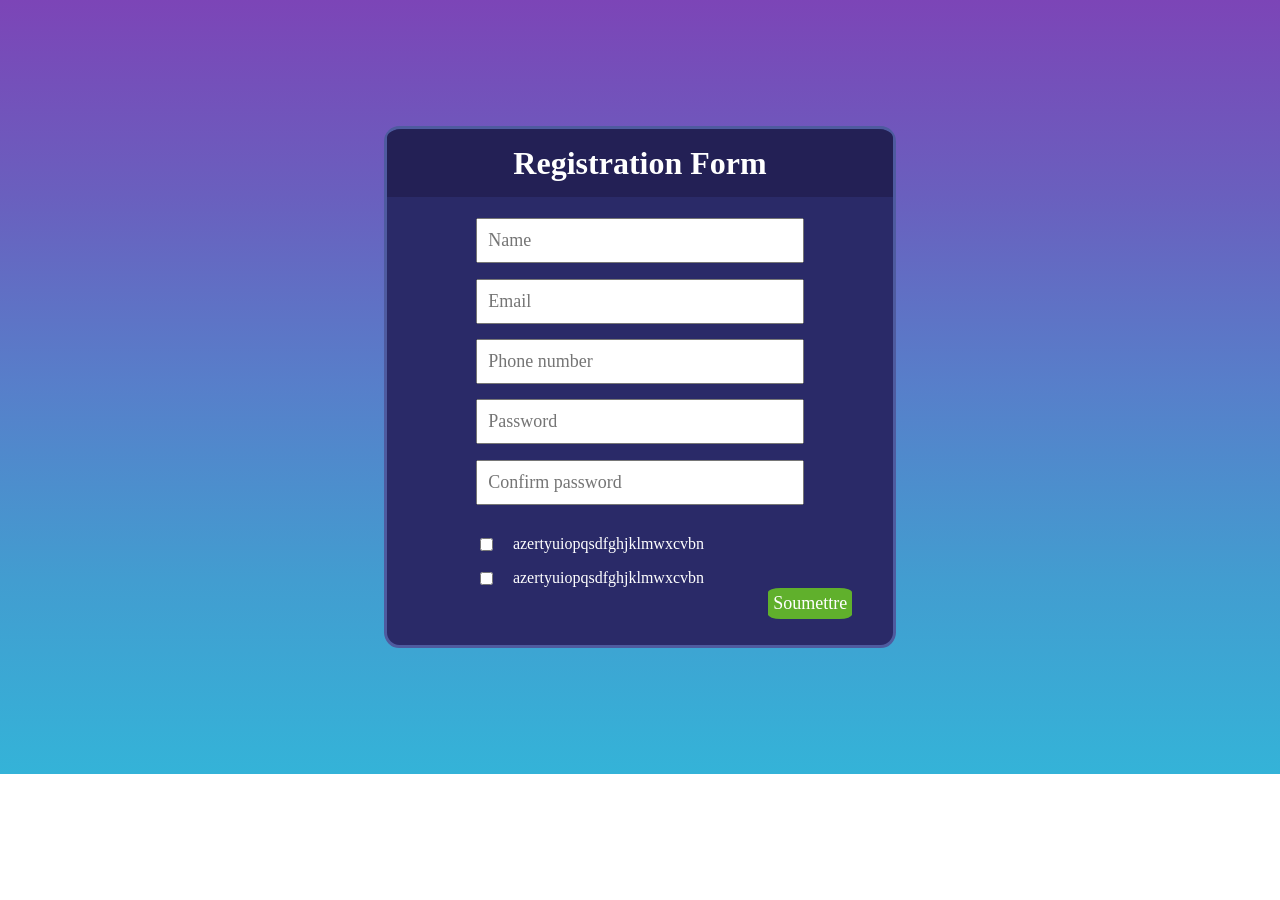
<file: public/index.html>
<!DOCTYPE html>
<html lang="en" dir="ltr">
  <head>
    <meta charset="utf-8">
    <title>Form Registration</title>
    <link rel="stylesheet" href="style.css">
  </head>
  <body>
    <div class="tout">
      <form action="/register" method="POST" class="formulaire">

        <h1 class="titre">Registration Form</h1>

        <div class="lala">
          <input type="text" name="name" id="name" placeholder="Name" class="lesinputs" required>
        </div>
  
        <div class="lala">
          <input type="text" name="email" id="email" placeholder="Email" class="lesinputs" required>
        </div>
  
        <div class="lala">
          <input type="text" name="phone" placeholder="Phone number" class="lesinputs" id="phone">
        </div>
  
        <div class="lala">
          <input type="text" name="password" id="password" placeholder="Password" class="lesinputs" required>
        </div>
  
        <div class="lala">
          <input type="text" name="confirmpassword" id="confirmpassword" placeholder="Confirm password" class="lesinputs" required>
        </div>

        <div class="lolo">
          <input type="checkbox" name="qsdfghjklm" class="lescheckox" required>
          <label class="txtcheck" for="qsdfghjklm">azertyuiopqsdfghjklmwxcvbn</label>
        </div>

        <div class="lolo">
          <input type="checkbox" name="azertyuiop" class="lescheckox" required>
          <label class="txtcheck" for="azertyuiop">azertyuiopqsdfghjklmwxcvbn</label>
        </div>
        
        <div class="gogo">
          <input type="submit" value="Soumettre" class="go">
        </div>

        

  
      </form>
    </div>


    <script src="script.js"></script>
  </body>
</html>
</file>
<file: public/style.css>
body {
    background: linear-gradient(#7C45B7, #6A5FBE, #577FCA, #429DD0, #34B3D8);
    background-repeat: no-repeat;
    background-size: cover;
    
}


.formulaire{
    display: flex;
    flex-flow: column;
    align-items: center;
    background-color: #2A2A68;
    width: 40%;
    margin-left: auto;
    margin-right: auto;
    margin-top: 10%;
    margin-bottom: 10%;
    border-radius: 3%;
    border: solid #4E5B9F 3px;
}

.titre{
    width: 100%;
    background-color: #232055;
    margin-top: 0;
    text-align: center;
    padding-top: 3%;
    padding-bottom: 3%;
    color: white;
    font-family: 'Trebuchet MS';
    border-radius: 3% 3% 0 0 / 13% 13% 0 0;
}

.lala{
    width: 100%;
    display: flex;
    justify-content: center;
}

.lesinputs{
    margin-bottom: 3%;
    width: 60%;
    font-size: large;
    padding: 2%;
    font-family: 'Trebuchet MS'
}

.gogo{
    display: flex;
    width: 100%;
    justify-content: flex-end;
}

.go{
    background-color: #60B02C;
    margin-right: 8%;
    margin-bottom: 5%;
    border-radius: 15%;
    padding: 1%;
    font-size: large;
    color: white;
    border: 0;
    font-family: 'Trebuchet MS'
}

.lolo {
    display: flex;
    width: 100%;
    justify-content: flex-start;
    margin-left: 35%;
    margin-top: 3%;
}

.lescheckox{
    margin-right: 4%;
}

.txtcheck{
    color: white;
    font-size: medium;
}
</file>
